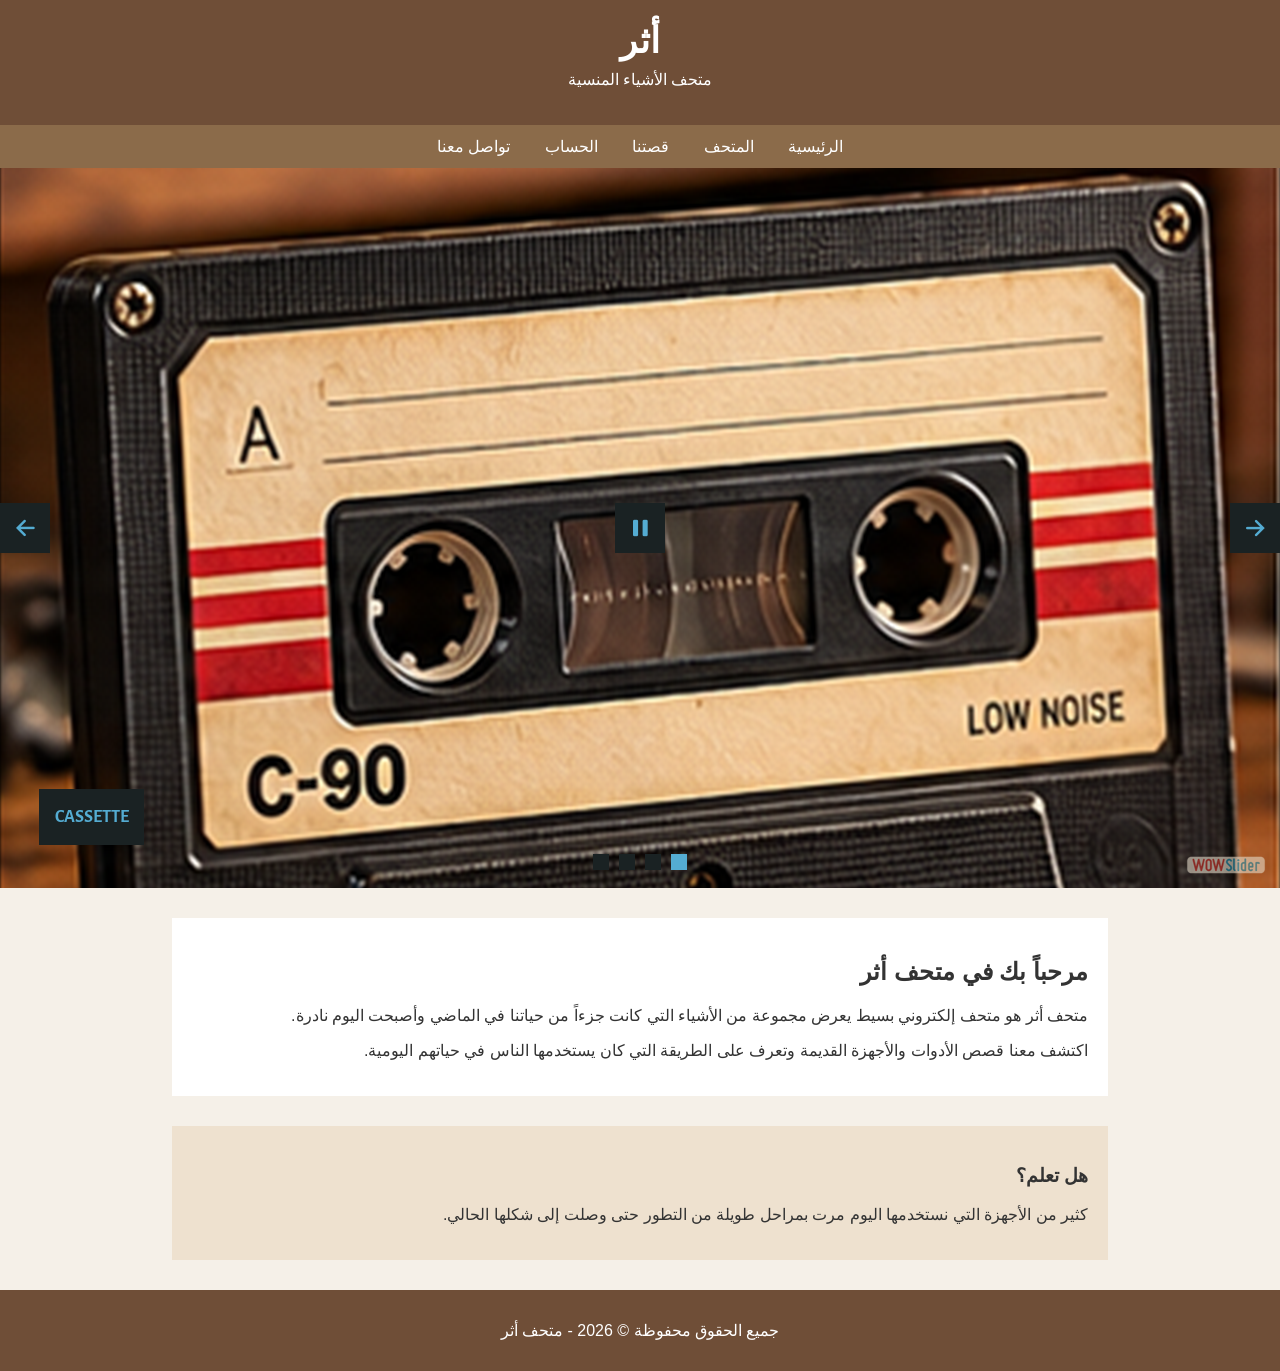
<file: html/index.html>
<!DOCTYPE html>
<html lang="ar" dir="rtl">

<head>
    <meta charset="UTF-8">
    <meta name="viewport" content="width=device-width, initial-scale=1.0">

    <title>أثر - متحف الأشياء المنسية</title>

    <link rel="stylesheet" href="../css/style.css">

	<!-- Start WOWSlider.com HEAD section --> <!-- add to the <head> of your page -->
	<link rel="stylesheet" type="text/css" href="engine0/style.css" />
	<script type="text/javascript" src="engine0/jquery.js"></script>
	<!-- End WOWSlider.com HEAD section --></head>

<body>

    <header>
        <h1>أثر</h1>
        <p>متحف الأشياء المنسية</p>
    </header>


    <nav>
        <a href="index.html">الرئيسية</a>
        <a href="museum.html">المتحف</a>
        <a href="story.html">قصتنا</a>
        <a href="account.html">الحساب</a>
        <a href="contact.html">تواصل معنا</a>
    </nav>


    
	<!-- Start WOWSlider.com BODY section --> <!-- add to the <body> of your page -->
	<div id="wowslider-container0">
	<div class="ws_images"><ul>
		<li><img src="data0/images/cassette.png" alt="cassette" title="cassette" id="wows0_0"/></li>
		<li><img src="data0/images/floppy.png" alt="floppy" title="floppy" id="wows0_1"/></li>
		<li><a href="http://wowslider.net"><img src="data0/images/phone.png" alt="jquery slideshow" title="phone" id="wows0_2"/></a></li>
		<li><img src="data0/images/typewriter.png" alt="typewriter" title="typewriter" id="wows0_3"/></li>
	</ul></div>
	<div class="ws_bullets"><div>
		<a href="#" title="cassette"><span><img src="data0/tooltips/cassette.png" alt="cassette"/>1</span></a>
		<a href="#" title="floppy"><span><img src="data0/tooltips/floppy.png" alt="floppy"/>2</span></a>
		<a href="#" title="phone"><span><img src="data0/tooltips/phone.png" alt="phone"/>3</span></a>
		<a href="#" title="typewriter"><span><img src="data0/tooltips/typewriter.png" alt="typewriter"/>4</span></a>
	</div></div><div class="ws_script" style="position:absolute;left:-99%"><a href="http://wowslider.net">jquery slideshow</a> by WOWSlider.com v9.0</div>
	<div class="ws_shadow"></div>
	</div>	
	<script type="text/javascript" src="engine0/wowslider.js"></script>
	<script type="text/javascript" src="engine0/script.js"></script>
	<!-- End WOWSlider.com BODY section --><section>
        <h2>مرحباً بك في متحف أثر</h2>

        <p>
            متحف أثر هو متحف إلكتروني بسيط يعرض مجموعة من الأشياء
            التي كانت جزءاً من حياتنا في الماضي وأصبحت اليوم نادرة.
        </p>

        <p>
            اكتشف معنا قصص الأدوات والأجهزة القديمة وتعرف على
            الطريقة التي كان يستخدمها الناس في حياتهم اليومية.
        </p>
    </section>


    <aside>
        <h3>هل تعلم؟</h3>

        <p>
            كثير من الأجهزة التي نستخدمها اليوم مرت بمراحل طويلة
            من التطور حتى وصلت إلى شكلها الحالي.
        </p>
    </aside>


    <footer>
        <p>جميع الحقوق محفوظة &copy; 2026 - متحف أثر</p>
    </footer>

</body>

</html>
</file>
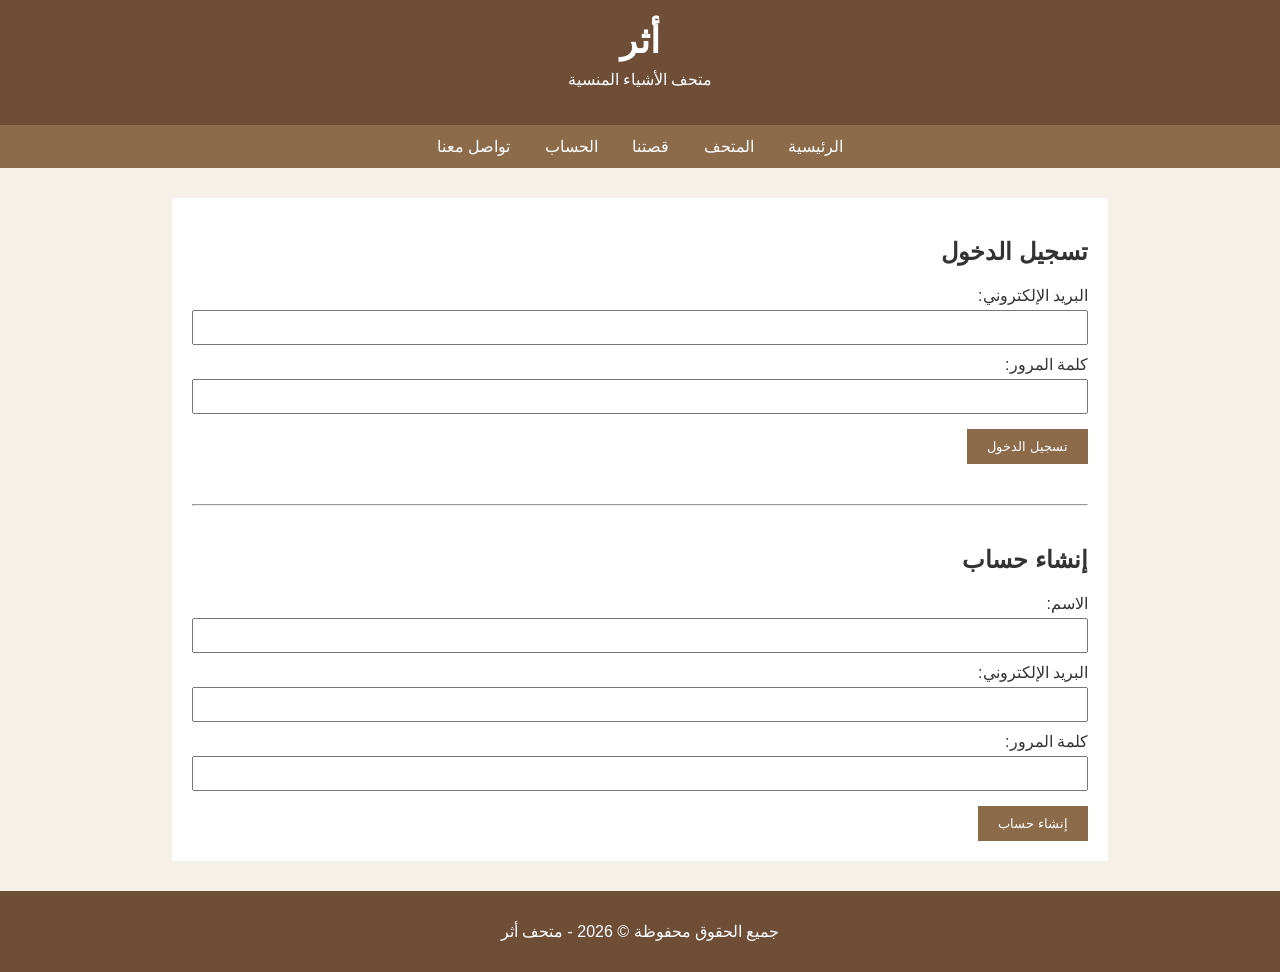
<file: html/account.html>
<!DOCTYPE html>
<html lang="ar" dir="rtl">

<head>
    <meta charset="UTF-8">
    <meta name="viewport" content="width=device-width, initial-scale=1.0">

    <title>الحساب - أثر</title>

    <link rel="stylesheet" href="../css/style.css">
</head>

<body>

    <header>
        <h1>أثر</h1>
        <p>متحف الأشياء المنسية</p>
    </header>


    <nav>
        <a href="index.html">الرئيسية</a>
        <a href="museum.html">المتحف</a>
        <a href="story.html">قصتنا</a>
        <a href="account.html">الحساب</a>
        <a href="contact.html">تواصل معنا</a>
    </nav>


    <section>

        <h2>تسجيل الدخول</h2>

        <form onsubmit="return loginValidation()">

            <label>البريد الإلكتروني:</label>
            <input type="email" id="loginEmail" required>

            <label>كلمة المرور:</label>
            <input type="password" id="loginPassword" minlength="6" required>

            <button type="submit">تسجيل الدخول</button>

        </form>


        <hr>


        <h2>إنشاء حساب</h2>

        <form onsubmit="return registerValidation()">

            <label>الاسم:</label>
            <input type="text" id="registerName" required>

            <label>البريد الإلكتروني:</label>
            <input type="email" id="registerEmail" required>

            <label>كلمة المرور:</label>
            <input type="password" id="registerPassword" minlength="6" required>

            <button type="submit">إنشاء حساب</button>

        </form>

    </section>


    <footer>
        <p>جميع الحقوق محفوظة &copy; 2026 - متحف أثر</p>
    </footer>


    <script src="../js/script.js"></script>

</body>

</html>
</file>
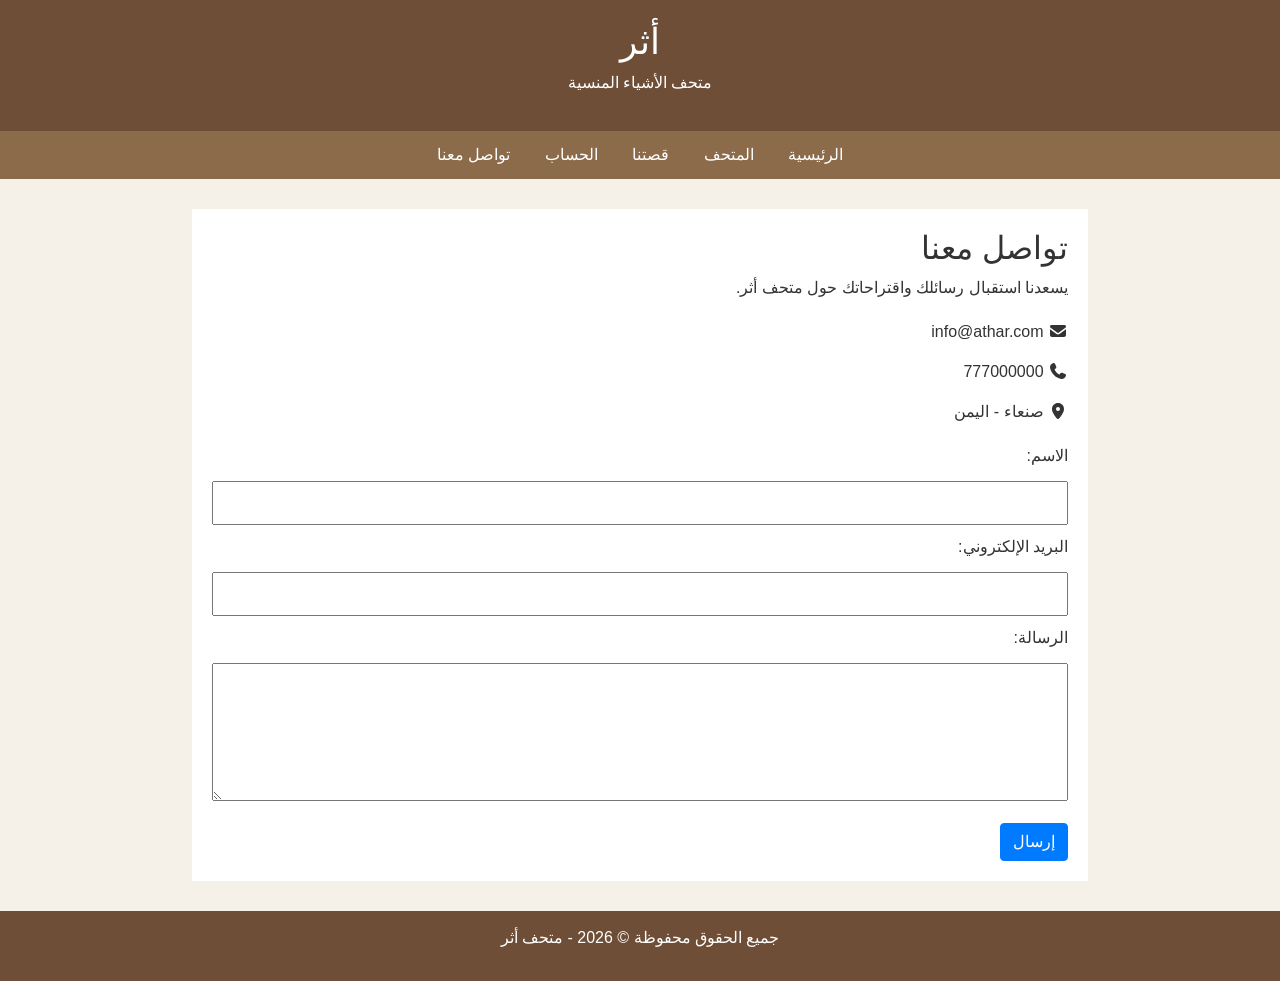
<file: html/contact.html>
<!DOCTYPE html>
<html lang="ar" dir="rtl">

<head>
    <meta charset="UTF-8">
    <meta name="viewport" content="width=device-width, initial-scale=1.0">

    <title>تواصل معنا - أثر</title>

    <link rel="stylesheet" href="../css/bootstrap.min.css">

    <link rel="stylesheet" href="../css/style.css">

    <link rel="stylesheet" href="../css/toastr.min.css">

</head>

<body>

    <header>
        <h1>أثر</h1>
        <p>متحف الأشياء المنسية</p>
    </header>


    <nav>
        <a href="index.html">الرئيسية</a>
        <a href="museum.html">المتحف</a>
        <a href="story.html">قصتنا</a>
        <a href="account.html">الحساب</a>
        <a href="contact.html">تواصل معنا</a>
    </nav>


    <section>

        <h2>تواصل معنا</h2>

        <p id="contactText">
            يسعدنا استقبال رسائلك واقتراحاتك حول متحف أثر.
        </p>


        <div class="contact-info">

            <p>
                <i class="fa-solid fa-envelope"></i>
                info@athar.com
            </p>

            <p>
                <i class="fa-solid fa-phone"></i>
                777000000
            </p>

            <p>
                <i class="fa-solid fa-location-dot"></i>
                صنعاء - اليمن
            </p>

        </div>


        <form id="contactForm">

            <label>الاسم:</label>
            <input type="text">

            <label>البريد الإلكتروني:</label>
            <input type="email">

            <label>الرسالة:</label>
            <textarea rows="5"></textarea>

            <button type="submit" class="btn btn-primary">إرسال</button>

        </form>

    </section>


    <footer>
        <p>جميع الحقوق محفوظة &copy; 2026 - متحف أثر</p>
    </footer>

    <script src="../js/jquery.min.js"></script>

    <script src="../js/toastr.min.js"></script>

    <script src="../js/all.min.js"></script>

    <script>
    $(document).ready(function () {

        $("#contactForm").submit(function (event) {

            event.preventDefault();

           toastr.success("تم إرسال الرسالة بنجاح");

            $("#contactForm")[0].reset();

        });

    });
</script>

</body>

</html>
</file>
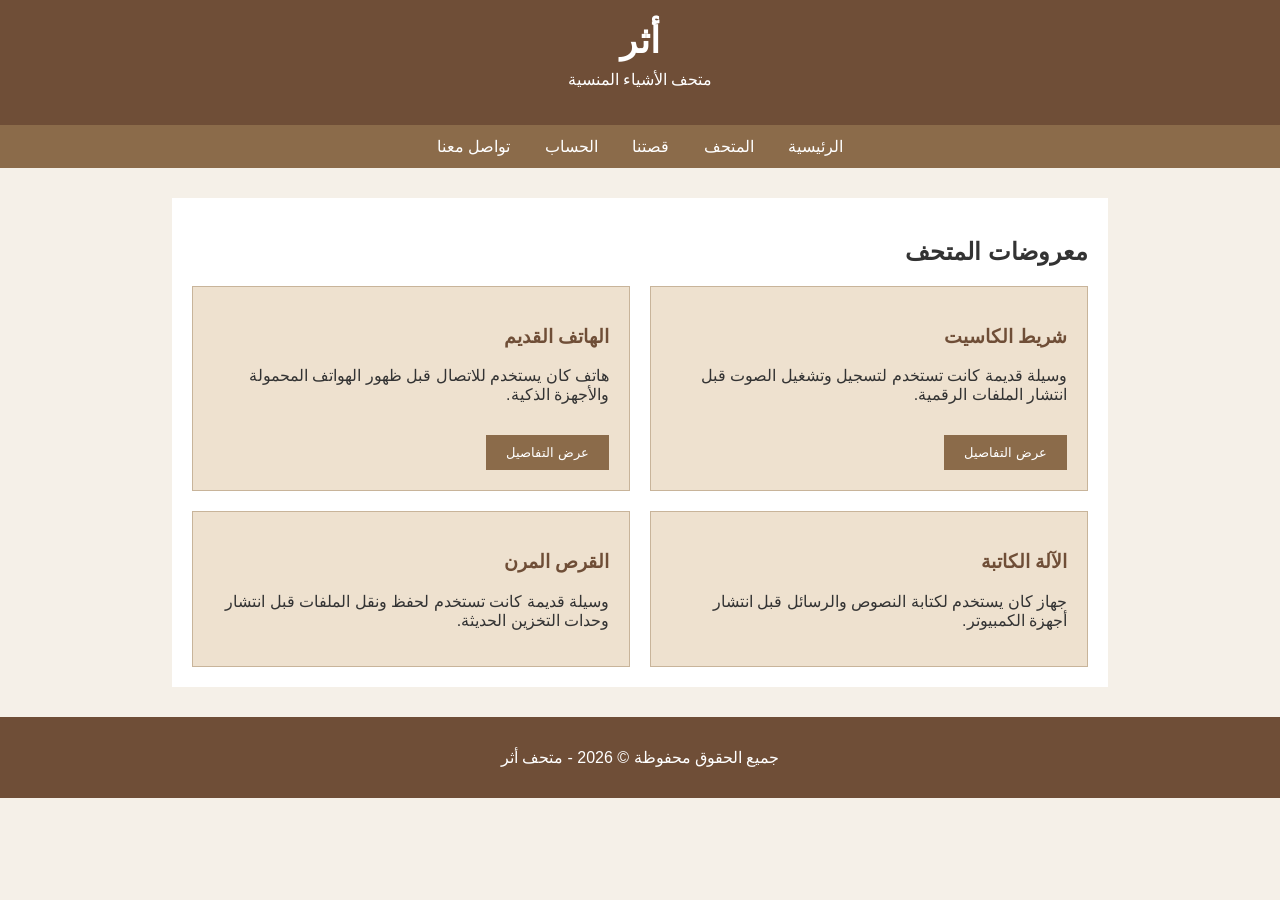
<file: html/museum.html>
<!DOCTYPE html>
<html lang="ar" dir="rtl">

<head>
    <meta charset="UTF-8">
    <meta name="viewport" content="width=device-width, initial-scale=1.0">

    <title>المتحف - أثر</title>

    <link rel="stylesheet" href="../css/style.css">
</head>

<body>

    <header>
        <h1>أثر</h1>
        <p>متحف الأشياء المنسية</p>
    </header>


    <nav>
        <a href="index.html">الرئيسية</a>
        <a href="museum.html">المتحف</a>
        <a href="story.html">قصتنا</a>
        <a href="account.html">الحساب</a>
        <a href="contact.html">تواصل معنا</a>
    </nav>


    <section>
        <h2>معروضات المتحف</h2>

        <div class="museum-grid">

            <div class="item">
                <h3>شريط الكاسيت</h3>
                <p>
                    وسيلة قديمة كانت تستخدم لتسجيل وتشغيل الصوت
                    قبل انتشار الملفات الرقمية.
                </p>
                <button type="button" id="cassetteBtn">عرض التفاصيل</button>
            </div>


            <div class="item">
                <h3>الهاتف القديم</h3>
                <p>
                    هاتف كان يستخدم للاتصال قبل ظهور الهواتف المحمولة
                    والأجهزة الذكية.
                </p>
                <button type="button" id="phoneBtn">عرض التفاصيل</button>
            </div>


            <div class="item">
                <h3>الآلة الكاتبة</h3>
                <p>
                    جهاز كان يستخدم لكتابة النصوص والرسائل
                    قبل انتشار أجهزة الكمبيوتر.
                </p>
            </div>


            <div class="item">
                <h3>القرص المرن</h3>
                <p>
                    وسيلة قديمة كانت تستخدم لحفظ ونقل الملفات
                    قبل انتشار وحدات التخزين الحديثة.
                </p>
            </div>

        </div>

    </section>


    <footer>
        <p>جميع الحقوق محفوظة &copy; 2026 - متحف أثر</p>
    </footer>

    <div id="cassetteModal" class="modal">

    <div class="modal-content">

        <span id="closeCassette" class="close">&times;</span>

        <h2>شريط الكاسيت</h2>

        <div id="cassetteContent"></div>

    </div>

</div>


<div id="phoneModal" class="modal">

    <div class="modal-content">

        <span id="closePhone" class="close">&times;</span>

        <h2>الهاتف القديم</h2>

        <div id="phoneContent"></div>

    </div>

</div>

<script src="../js/jquery.min.js"></script>

<script>
    $(document).ready(function () {

        $("#cassetteBtn").click(function () {

            $("#cassetteContent").load("cassette.html");

            $("#cassetteModal").show();

        });


        $("#phoneBtn").click(function () {

            $("#phoneContent").load("phone.html");

            $("#phoneModal").show();

        });


        $("#closeCassette").click(function () {

            $("#cassetteModal").hide();

        });


        $("#closePhone").click(function () {

            $("#phoneModal").hide();

        });

    });
</script>


</body>

</html>
</file>
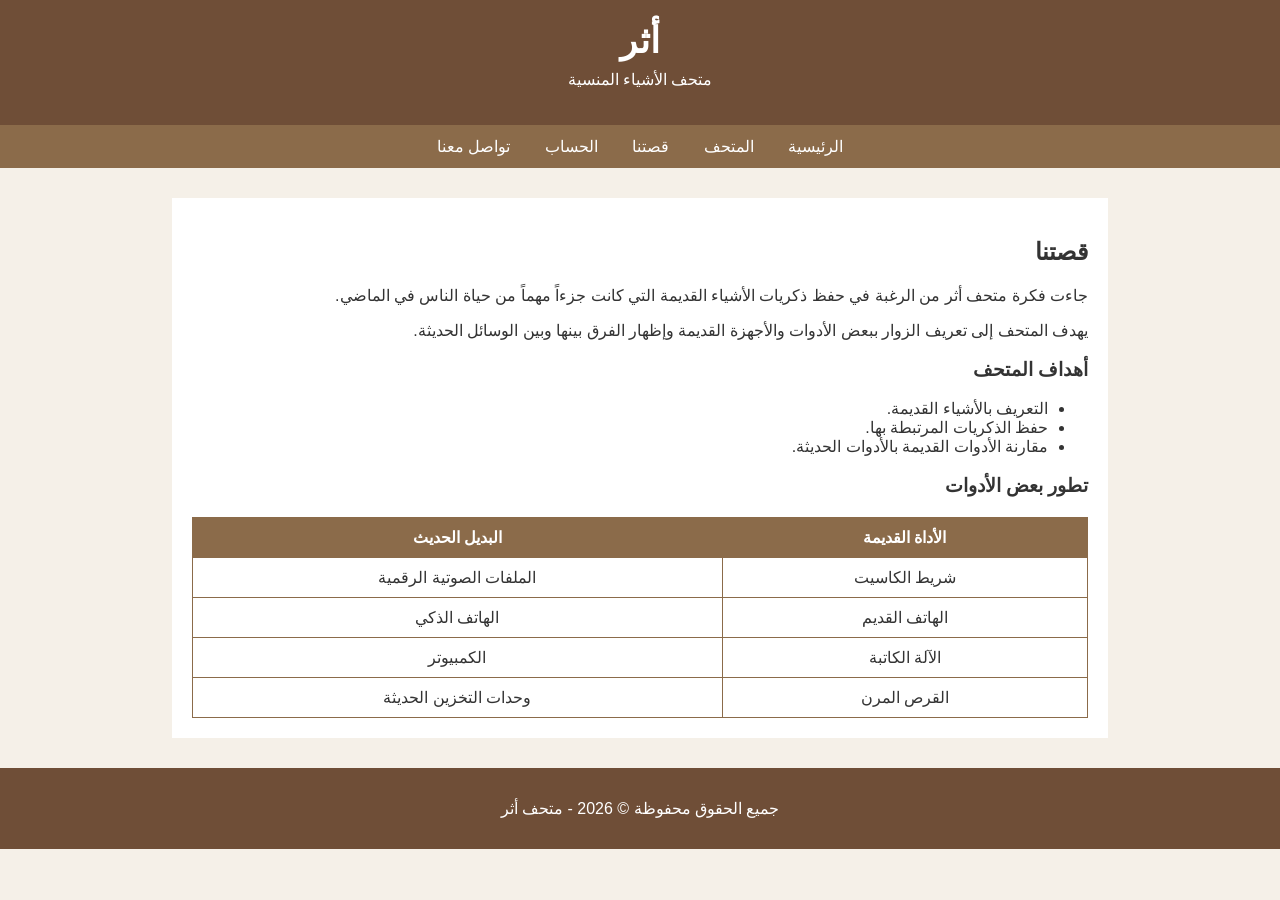
<file: html/story.html>
<!DOCTYPE html>
<html lang="ar" dir="rtl">

<head>
    <meta charset="UTF-8">
    <meta name="viewport" content="width=device-width, initial-scale=1.0">

    <title>قصتنا - أثر</title>

    <link rel="stylesheet" href="../css/style.css">
</head>

<body>

    <header>
        <h1>أثر</h1>
        <p>متحف الأشياء المنسية</p>
    </header>


    <nav>
        <a href="index.html">الرئيسية</a>
        <a href="museum.html">المتحف</a>
        <a href="story.html">قصتنا</a>
        <a href="account.html">الحساب</a>
        <a href="contact.html">تواصل معنا</a>
    </nav>


    <section>

        <h2>قصتنا</h2>

        <p>
            جاءت فكرة متحف أثر من الرغبة في حفظ ذكريات الأشياء القديمة
            التي كانت جزءاً مهماً من حياة الناس في الماضي.
        </p>

        <p>
            يهدف المتحف إلى تعريف الزوار ببعض الأدوات والأجهزة القديمة
            وإظهار الفرق بينها وبين الوسائل الحديثة.
        </p>


        <h3>أهداف المتحف</h3>

        <ul>
            <li>التعريف بالأشياء القديمة.</li>
            <li>حفظ الذكريات المرتبطة بها.</li>
            <li>مقارنة الأدوات القديمة بالأدوات الحديثة.</li>
        </ul>


        <h3>تطور بعض الأدوات</h3>

        <table>

            <tr>
                <th>الأداة القديمة</th>
                <th>البديل الحديث</th>
            </tr>

            <tr>
                <td>شريط الكاسيت</td>
                <td>الملفات الصوتية الرقمية</td>
            </tr>

            <tr>
                <td>الهاتف القديم</td>
                <td>الهاتف الذكي</td>
            </tr>

            <tr>
                <td>الآلة الكاتبة</td>
                <td>الكمبيوتر</td>
            </tr>

            <tr>
                <td>القرص المرن</td>
                <td>وحدات التخزين الحديثة</td>
            </tr>

        </table>

    </section>


    <footer>
        <p>جميع الحقوق محفوظة &copy; 2026 - متحف أثر</p>
    </footer>

</body>

</html>
</file>
<file: css/style.css>
body {
    font-family: Arial;
    margin: 0;
    background-color: #f5f0e8;
    color: #333333;
    direction: rtl;
    text-align: right;
}

header {
    background-color: #6f4e37;
    color: white;
    text-align: center;
    padding: 20px;
}

header h1 {
    margin: 0;
    font-size: 36px;
}

header p {
    margin-top: 8px;
}

nav {
    background-color: #8b6b4a;
    text-align: center;
    padding: 12px;
}

nav a {
    color: white;
    text-decoration: none;
    margin: 15px;
}

nav a:hover {
    text-decoration: underline;
}

section {
    width: 70%;
    margin: 30px auto;
    background-color: white;
    padding: 20px;
}

aside {
    width: 70%;
    margin: 20px auto;
    background-color: #eee1cf;
    padding: 20px;
}

footer {
    background-color: #6f4e37;
    color: white;
    text-align: center;
    padding: 15px;
    margin-top: 30px;
}

.museum-grid {
    display: grid;
    grid-template-columns: repeat(2, 1fr);
    gap: 20px;
}

.item {
    background-color: #eee1cf;
    padding: 20px;
    border: 1px solid #c8b49a;
}

.item h3 {
    color: #6f4e37;
}

table {
    width: 100%;
    border-collapse: collapse;
    margin-top: 20px;
}

table,
th,
td {
    border: 1px solid #8b6b4a;
}

th,
td {
    padding: 10px;
    text-align: center;
}

th {
    background-color: #8b6b4a;
    color: white;
}

form {
    margin-top: 20px;
}

label {
    display: block;
    margin-top: 10px;
}

input {
    width: 100%;
    padding: 8px;
    margin-top: 5px;
    box-sizing: border-box;
}

button {
    margin-top: 15px;
    padding: 10px 20px;
    background-color: #8b6b4a;
    color: white;
    border: none;
    cursor: pointer;
}

hr {
    margin: 40px 0;
}

.contact-info {
    margin: 20px 0;
}

.contact-info i {
    margin-left: 8px;
    color: #6f4e37;
}

textarea {
    width: 100%;
    padding: 8px;
    margin-top: 5px;
    box-sizing: border-box;
}

@media (max-width:  600px) {
    .museum-grid {
        grid-template-columns: 1fr;
    }
}

.modal {
    display: none;
    position: fixed;
    top: 0;
    left: 0;
    width: 100%;
    height: 100%;
    background-color: rgba(0, 0, 0, 0.5);
}

.modal-content {
    background-color: white;
    width: 50%;
    margin: 15% auto;
    padding: 20px;
}

.close {
    font-size: 25px;
    cursor: pointer;
}
</file>
<file: html/engine0/style.css>
/*
 *	generated by WOW Slider 9.0
 *	template Convex
 */
@import url(https://fonts.googleapis.com/css?family=Gurajada&subset=latin,telugu);
@font-face {
  font-family: 'ws-ctrl-convex';
  src: url('ws-ctrl-convex.eot');
  src: url('ws-ctrl-convex.eot#iefix') format('embedded-opentype'),
       url('ws-ctrl-convex.svg#ws-ctrl-convex') format('svg');
  font-weight: normal;
  font-style: normal;
}
@font-face {
  font-family: 'ws-ctrl-convex';
  src: url('[data-uri]') format('woff'),
       url('[data-uri]') format('truetype');
}
#wowslider-container0 { 
	display: table;
	zoom: 1; 
	position: relative;
	width: 100%;
	max-width: 1280px;
	max-height:720px;
	margin:0px auto 0px;
	z-index:90;
	text-align:left; /* reset align=center */
	font-size: 10px;
	text-shadow: none; /* fix some user styles */

	/* reset box-sizing (to boostrap friendly) */
	-webkit-box-sizing: content-box;
	-moz-box-sizing: content-box;
	box-sizing: content-box; 
}
* html #wowslider-container0{ width:1280px }
#wowslider-container0 .ws_images ul{
	position:relative;
	width: 10000%; 
	height:100%;
	left:0;
	list-style:none;
	margin:0;
	padding:0;
	border-spacing:0;
	overflow: visible;
	/*table-layout:fixed;*/
}
#wowslider-container0 .ws_images ul li{
	position: relative;
	width:1%;
	height:100%;
	line-height:0; /*opera*/
	overflow: hidden;
	float:left;
	/*font-size:0;*/
	padding:0 0 0 0 !important;
	margin:0 0 0 0 !important;
}

#wowslider-container0 .ws_images{
	position: relative;
	left:0;
	top:0;
	height:100%;
	max-height:720px;
	max-width: 1280px;
	vertical-align: top;
	border:none;
	overflow: hidden;
}
#wowslider-container0 .ws_images ul a{
	width:100%;
	height:100%;
	max-height:720px;
	display:block;
	color:transparent;
}
#wowslider-container0 img{
	max-width: none !important;
}
#wowslider-container0 .ws_images .ws_list img,
#wowslider-container0 .ws_images > div > img{
	width:100%;
	border:none 0;
	max-width: none;
	padding:0;
	margin:0;
}
#wowslider-container0 .ws_images > div > img {
	max-height:720px;
}

#wowslider-container0 .ws_images iframe {
	position: absolute;
	z-index: -1;
}

#wowslider-container0 .ws-title > div {
	display: inline-block !important;
}

#wowslider-container0 a{ 
	text-decoration: none; 
	outline: none; 
	border: none; 
}

#wowslider-container0  .ws_bullets { 
	float: left;
	position:absolute;
	z-index:70;
}
#wowslider-container0  .ws_bullets div{
	position:relative;
	float:left;
	font-size: 0px;
}
/* compatibility with Joomla styles */
#wowslider-container0  .ws_bullets a {
	line-height: 0;
}

#wowslider-container0  .ws_script{
	display:none;
}
#wowslider-container0 sound, 
#wowslider-container0 object{
	position:absolute;
}

/* prevent some of users reset styles */
#wowslider-container0 .ws_effect {
	position: static;
	width: 100%;
	height: 100%;
}

#wowslider-container0 .ws_photoItem {
	border: 2em solid #fff;
	margin-left: -2em;
	margin-top: -2em;
}
#wowslider-container0 .ws_cube_side {
	background: #A6A5A9;
}


#wowslider-container0.ws_gestures {
	cursor: -webkit-grab;
	cursor: -moz-grab;
	cursor: url("[data-uri]"), move;
}
#wowslider-container0.ws_gestures.ws_grabbing {
	cursor: -webkit-grabbing;
	cursor: -moz-grabbing;
	cursor: url("[data-uri]"), move;
}

/* hide controls when video start play */
#wowslider-container0.ws_video_playing .ws_bullets,
#wowslider-container0.ws_video_playing .ws_fullscreen,
#wowslider-container0.ws_video_playing .ws_next,
#wowslider-container0.ws_video_playing .ws_prev {
	display: none;
}


/* youtube/vimeo buttons */
#wowslider-container0 .ws_video_btn {
	position: absolute;
	display: none;
	cursor: pointer;
	top: 0;
	left: 0;
	width: 100%;
	height: 100%;
	z-index: 55;
}
#wowslider-container0 .ws_video_btn.ws_youtube,
#wowslider-container0 .ws_video_btn.ws_vimeo {
	display: block;
}
#wowslider-container0 .ws_video_btn div {
	position: absolute;
	background-image: url(./playvideo.png);
	background-size: 200%;
	top: 50%;
	left: 50%;
	width: 7em;
	height: 5em;
	margin-left: -3.5em;
	margin-top: -2.5em;
}
#wowslider-container0 .ws_video_btn.ws_youtube div {
	background-position: 0 0;
}
#wowslider-container0 .ws_video_btn.ws_youtube:hover div {
	background-position: 100% 0;
}
#wowslider-container0 .ws_video_btn.ws_vimeo div {
	background-position: 0 100%;
}
#wowslider-container0 .ws_video_btn.ws_vimeo:hover div {
	background-position: 100% 100%;
}

#wowslider-container0 .ws_playpause.ws_hide {
	display: none !important;
}
/* bullets */
#wowslider-container0  .ws_bullets { 
	padding: 0px; 
}
#wowslider-container0 .ws_bullets a { 
	position:relative;
	display: inline-block;
	width: 0;
	margin: 3px 5px;
	padding: 8px;	

	-webkit-perspective: 80px;
	perspective: 80px;
} 
#wowslider-container0 .ws_bullets a > span {
	position:absolute;
	display: block;
	top:0;
	right: 0;
	height:100%;
	width:100%;
	-webkit-transform-style: preserve-3d;
	transform-style: preserve-3d;

	-webkit-transition: -webkit-transform 0.5s ease;
  	transition: -webkit-transform 0.5s ease, transform 0.5s ease;
}

#wowslider-container0 .ws_bullets a > span:before,
#wowslider-container0 .ws_bullets a > span:after {
	content: '';
	display: block;
	height:100%;
	background: #54ACD2;

  	-webkit-transform: rotateX(-90deg) translateZ(-8px) translateY(8px);
  	transform: rotateX(-90deg) translateZ(-8px) translateY(8px);
}
#wowslider-container0 .ws_bullets a > span:after {
	position: absolute;
	top: 0;
	left: 0;
	width: 100%;
	height: 100%;
  	background: #1A2223;
  	-webkit-transform: rotateX(0deg);
  	transform: rotateX(0deg);
}

#wowslider-container0 .ws_bullets a.ws_overbull > span,
#wowslider-container0 .ws_bullets a.ws_selbull > span {
    -webkit-transform: rotateX(-90deg) translateZ(8px) translateY(8px);
    transform: rotateX(-90deg) translateZ(8px) translateY(8px);
}




/* play/pause, arrows */
#wowslider-container0 a.ws_next,
#wowslider-container0 a.ws_prev,
#wowslider-container0 .ws_playpause {
	position:absolute;
	font: 2em "ws-ctrl-convex";
	width: 2.5em;
	height: 2.5em;
	top:50%;
	
	margin-top: -1.25em;
	color: #ffffff;
	z-index: 100;

	-webkit-perspective: 20em;
	perspective: 20em;
}
#wowslider-container0 a.ws_next {
	right: 0;
}
#wowslider-container0 a.ws_prev {
	left: 0;
}
#wowslider-container0 .ws_playpause {
	left:50%;
	margin-left:-1.25em;
}

#wowslider-container0 a.ws_next > span,
#wowslider-container0 a.ws_prev > span,
#wowslider-container0 .ws_playpause > span,
#wowslider-container0 .ws_bullets a > span {
	display: block;
	-webkit-transform-style: preserve-3d;
	transform-style: preserve-3d;

	-webkit-transition: -webkit-transform 0.5s ease;
  	transition: -webkit-transform 0.5s ease, transform 0.5s ease;
}


#wowslider-container0 a.ws_next > span:before,
#wowslider-container0 a.ws_prev > span:before,
#wowslider-container0 .ws_playpause > span:before,
#wowslider-container0 a.ws_next > span:after,
#wowslider-container0 a.ws_prev > span:after,
#wowslider-container0 .ws_playpause > span:after {
	display: block;
	text-align: center;
	line-height: 2.5em;
	height:100%;
	background: #54ACD2;
	color: #1A2223;

  	-webkit-transform: rotateX(-90deg) translateZ(-1.25em) translateY(1.25em);
  	transform: rotateX(-90deg) translateZ(-1.25em) translateY(1.25em);
}
#wowslider-container0 .ws_play > span:before,
#wowslider-container0 .ws_play > span:after{
	content:"\e800";
}
#wowslider-container0 .ws_pause > span:before,
#wowslider-container0 .ws_pause > span:after{
	content:"\e801";
}
#wowslider-container0 a.ws_next > span:before,
#wowslider-container0 a.ws_next > span:after {
	content:'\e803';
}
#wowslider-container0 a.ws_prev > span:before,
#wowslider-container0 a.ws_prev > span:after {
	content:'\e802';
}

#wowslider-container0 a.ws_next > span:after,
#wowslider-container0 a.ws_prev > span:after,
#wowslider-container0 .ws_playpause > span:after {
	position: absolute;
	top: 0;
	left: 0;
	width: 100%;
	height: 100%;
  	-webkit-transform: rotateX(0deg);
  	transform: rotateX(0deg);
  	background: #1A2223;
	color: #54ACD2;
}

#wowslider-container0 a.ws_next:hover > span,
#wowslider-container0 a.ws_prev:hover > span,
#wowslider-container0 .ws_playpause:hover > span {
    -webkit-transform: rotateX(-90deg) translateZ(1.25em) translateY(1.25em);
    transform: rotateX(-90deg) translateZ(1.25em) translateY(1.25em);
}/* bottom center */
#wowslider-container0  .ws_bullets {
	bottom:1.5em;
	left:50%;
}
#wowslider-container0  .ws_bullets div{
	left:-50%;
}#wowslider-container0 .ws-title{
	font: 1.3em 'Gurajada', serif;
	position: absolute;
	left: 2em;
	margin-right:10em;
	z-index: 50;

	color:#fff;
	padding: 1em;
	bottom: 30px;
	top: auto;
	opacity: 1;
}
#wowslider-container0 .ws-title div,#wowslider-container0 .ws-title span{
	display:inline-block;
	padding: 0.1em 0.6em;
	background-color: #1A2223;
	color: #54ACD2;
}
#wowslider-container0 .ws-title div{
	display:block;
	margin-top:0.5em;
	font-size: 1.3em;
}
#wowslider-container0 .ws-title span{
	text-transform: uppercase;	
	font-size: 2em;
}#wowslider-container0 .ws_images > ul{
	animation: wsBasic 16s infinite;
	-moz-animation: wsBasic 16s infinite;
	-webkit-animation: wsBasic 16s infinite;
}
@keyframes wsBasic{0%{left:-0%} 12.5%{left:-0%} 25%{left:-100%} 37.5%{left:-100%} 50%{left:-200%} 62.5%{left:-200%} 75%{left:-300%} 87.5%{left:-300%} }
@-moz-keyframes wsBasic{0%{left:-0%} 12.5%{left:-0%} 25%{left:-100%} 37.5%{left:-100%} 50%{left:-200%} 62.5%{left:-200%} 75%{left:-300%} 87.5%{left:-300%} }
@-webkit-keyframes wsBasic{0%{left:-0%} 12.5%{left:-0%} 25%{left:-100%} 37.5%{left:-100%} 50%{left:-200%} 62.5%{left:-200%} 75%{left:-300%} 87.5%{left:-300%} }

#wowslider-container0 .ws_bullets  a img{
	position:absolute;
	display:block;
	text-indent:0;
	bottom:15px;
	left:-43px;
	visibility:hidden;
	max-width:none;
}
#wowslider-container0 .ws_bullets a:hover img{
	visibility:visible;
}

#wowslider-container0 .ws_bulframe div div{
	height:48px;
	overflow:visible;
	position:relative;
}
#wowslider-container0 .ws_bulframe div {
	left:0;
	overflow:hidden;
	position:relative;
	width:85px;
}
#wowslider-container0  .ws_bullets .ws_bulframe{
	position:absolute;
	display:none;
	bottom:25px;
	margin-left:8px;
	cursor:pointer;

	/* fixed bulframe hidding in Chrome */
	-webkit-transform: translateZ(0);
	-ms-transform: translateZ(0);
	-o-transform: translateZ(0);
	transform: translateZ(0);
}#wowslider-container0 .ws_bulframe div div{
	height: auto;
}

@media all and (max-width:760px) {
	#wowslider-container0 .ws_fullscreen {
		display: block;
	}
}
@media all and (max-width:400px){
	#wowslider-container0 .ws_controls,
	#wowslider-container0 .ws_bullets,
	#wowslider-container0 .ws_thumbs{
		display: none
	}
}
</file>
